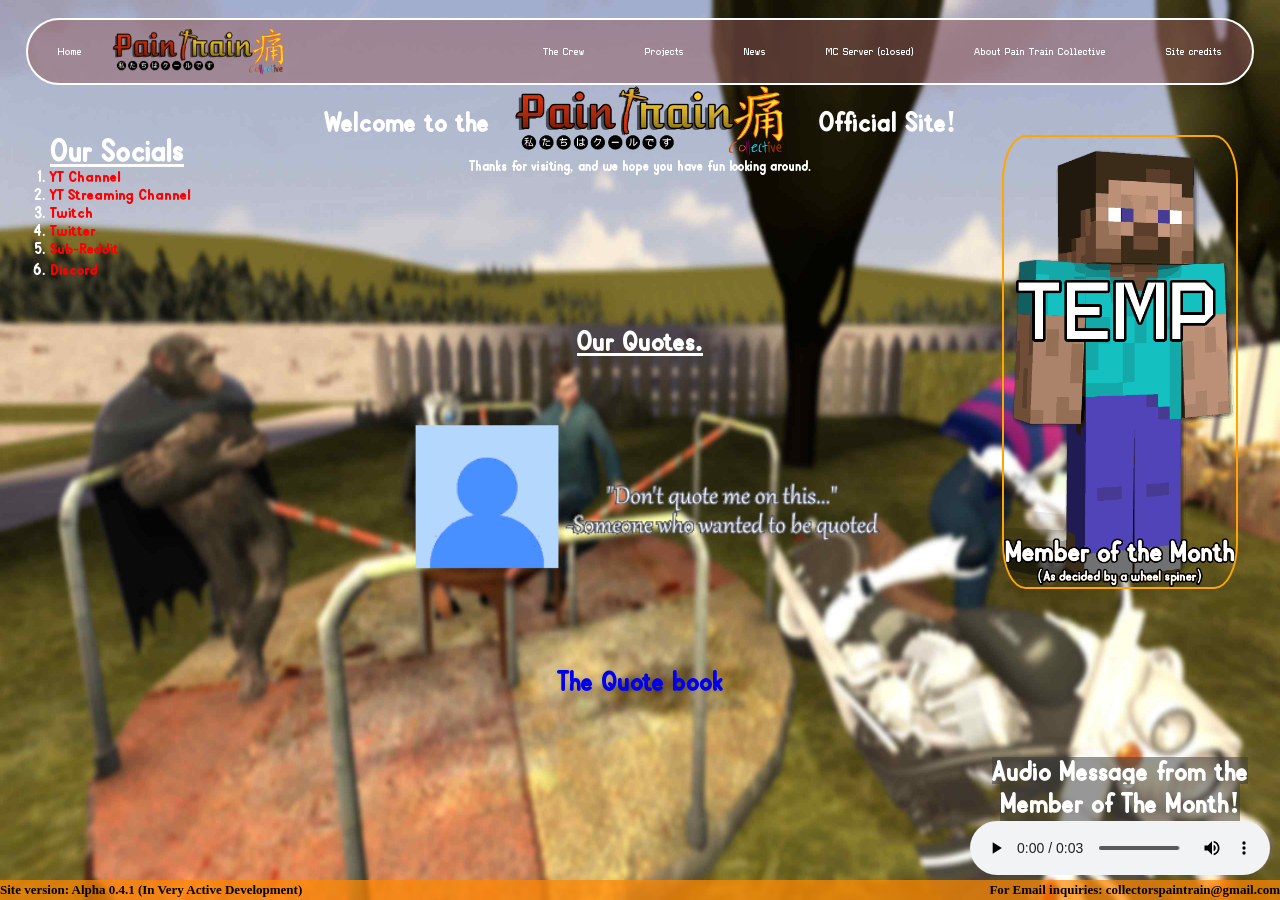
<file: index.html>
<!DOCTYPE html>
<html lang="en">
<head>
    <meta charset="UTF-8">
    <meta name="viewport" content="width=device-width, initial-scale=1.0">
    <title>Pain Train Collective Site</title>
    <link rel="stylesheet" href="CSS/Fonts.css">
    <link rel="stylesheet" href="CSS/Index.css">
    <link rel="stylesheet" href="CSS/Index-Mobile.css">
    <link rel="stylesheet" href="CSS/Navbar.css">

</head>
<body>
    <header>
        <nav>
            <input type="checkbox" id='active-sidebar'>
            <label for="active-sidebar" class="sidebar-open">
                <img src='./Images/OpenIcon.png' width="32px" height="32px">
            </label>
            <img src='./Images/PTClogo.png' class="NavLogo-1">

            <div class="container-links">
                <label for="active-sidebar" class="sidebar-close">
                    <img src='./Images/CloseIcon.png' width="32px" height="32px">
                </label>

            <a class="Home" href="#">Home</a>
            <img class="NavLogo-2" src='./Images/PTClogo.png'>
            <a class="Crew" href="#">The Crew</a>
            <a class="Projects" href="#">Projects</a>
            <a class="News" href="#">News</a>
            <a class="MCserver" href="#">MC Server (closed)</a>
            <a class="AboutUs" href="#">About Pain Train Collective</a>
            <a class="Credits" href="#">Site credits</a>
            </div>
        </nav>

        <div class="Welcoming">
            <div class="inner-welcoming">
                <h1>Welcome to the</h1>
                <img src='./Images/PTClogo.png'>
                <h1>Official Site!</h1>
            </div>
            <p>Thanks for visiting, and we hope you have fun looking around.</p>
        </div>

    </header>


    <main class="TheMeat">

        <div class="Socials">
                <ol class="Desktop-Socials">
                    <h1>Our Socials</h1>
                    <li><a href="https://www.youtube.com/@PainTrainCollective">YT Channel</a></li>
                    <li><a href="https://www.youtube.com/@pain-train-collective-streams">YT Streaming Channel</a></li>
                    <li><a href="https://www.twitch.tv/pain_train_collective">Twitch</a></li>
                    <li><a href="https://Twitter.com/PainTrainReal">Twitter</a></li>
                    <li><a href="https://www.reddit.com/r/PainTrainCollective/">Sub-Reddit</a></li>
                    <li><a href="https://discord.gg/6msvemScns">Discord</a></li>
                </ol>
                <div class="Mobile-Socials-Outer">
                    <h1>Our Socials</h1>
                    <div class="Mobile-Socials-Inner">
                        <a href="https://www.youtube.com/@PainTrainCollective">YT Channel</a>
                        <a href="https://www.youtube.com/@pain-train-collective-streams">YT Streaming Channel</a>
                        <a href="https://www.twitch.tv/pain_train_collective">Twitch</a>
                        <a href="https://Twitter.com/PainTrainReal">Twitter</a>
                        <a href="https://www.reddit.com/r/PainTrainCollective/">Sub-Reddit</a>
                        <a href="https://discord.gg/6msvemScns">Discord</a>
                    </div>
                </div>
        </div>



        <div class="Quotes">
            <!--There is no <img> for the gif. It's the background of the div-->
            <h1>Our Quotes.</h1>
            <span></span>
            <a href="./Pages/QuoteBook.HTML">The Quote book</a>
        </div>



        <div class="MoTM">
            <img src="./Images/MemberOfTheMonth.png">
            <div class="MoTM-Inner">
                <h1 >Audio Message from the</h1>
                <h1 class="MoTM-text">Member of The Month!</h1>
                <audio class="MoTM-audio" controls src="./Sounds/BlaineMoTM1.mp3"></audio>
            </div>
        </div>

    </main>
    


    <footer>
        <h1 class="Site-version">Site version: Alpha 0.4.1 (In Very Active Development)</h1>
        <h1 class="email">For Email inquiries: collectorspaintrain@gmail.com</h1>
    </footer>


</body>
</html>
</file>
<file: CSS/Fonts.css>
@font-face {
  font-family: LightSans; /* set name */
  src: url(../Fonts/TypeLightSans.woff2); /* url of the font */
}

@font-face {
  font-family: Njal; /* set name */
  src: url(../Fonts/NjalBold-gx4E5.woff2); /* url of the font */
}
</file>
<file: CSS/Index.css>
/* Stuff to make other stuff work right */
*{
    padding: 0;
    margin: 0;
}
:root {
    /* If this gets displayed, something messed up. meaning more work  /:  ) */
    background-image: url('./../Images/Backgrounds/DisplayERROR.png');
    background-size: 100%;
}
html, body {
    height: 100%;
    margin: 0;
}
body {
    display: flex;
    flex-direction: column;
}
header {
    height: 15vh;
}
main {
    display: flex;
    flex: 1;
    flex-wrap: nowrap;
}
footer {
    height: 20px;
}
/* Don't mess with the above */



/* The top part of the site */
.Welcoming {
    display: flex;
    flex-direction: column;
}
.inner-welcoming {
    display: flex;
    flex-direction: row;
    justify-content: center;
    align-items: center;
}

.inner-welcoming h1 {
    font-family: Njal;
    color: white;
}

.inner-welcoming img {
    height: 8vh;
    padding-left: 2vw;
    padding-right: 2vw;
}

.Welcoming p {
    font-family: Njal;
    color: white;
    align-self: center;
}



/* The middle part of the site */
.TheMeat {
    display: flex;
    flex-direction: row;
/*
    border-style: solid;
    border-color: white;
    border-width: 1px;
*/
    color: white;
}

.TheMeat .Socials {
    flex: 1;

/*
    border-style: solid;
    border-color: rgb(76, 0, 255);
    border-width: 1px;
*/

    font-family: Njal;
    font-size: xx-large;
}

.Socials .Desktop-Socials {
    margin-left: 50px;
    font-family: Njal;
    font-size: xx-large;
}

.Socials h1 {
    text-decoration: underline;
}

.Desktop-Socials a {
    color: red;
    text-decoration: none;
}

.Desktop-Socials a:hover {
    color: white;
}

@media only screen and (max-width: 1458px) {
    .Socials .Desktop-Socials {
        font-size: large;
    }
}

.Socials .Mobile-Socials-Outer {
    display: none;
}

.TheMeat .Quotes {
    background-image: url('./../Images/TempQuotesFinal.gif');
    background-repeat: no-repeat;
    background-size: 75%;
    background-position: center;
    display: flex;
    flex-direction: column;
    justify-content: center;
    flex: 2;

/*
    border-style: solid;
    border-color: rgb(0, 221, 255);
    border-width: 1px;
*/

}

.Quotes h1 {
    align-self: center;
    font-family: Njal;
    text-decoration: underline;
}

.Quotes span {
    height: 32vh;
}

.Quotes a {
    align-self: center;
    font-family: Njal;
    text-decoration: none;
    margin-top: 20px;
    font-size: xx-large;
}

.Quotes a:hover {
    color: white;
}

.TheMeat .MoTM {
    display: flex;
    flex-direction: column;
    flex: 1;

/*
    border-style: solid;
    border-color: rgb(0, 255, 34);
    border-width: 1px;
*/
}

.MoTM img {
    height: 50vh;
    margin-left: auto;
    margin-right: auto;
    margin-bottom: auto;
    border-style: solid;
    border-radius: 10%;
    border-width: 2px;
    border-color: orange;
}

.MoTM .MoTM-Inner {
    display: flex;
    flex-direction: column;
    align-items: center;
    margin-bottom: 5px;
    font-family: Njal;
}

.MoTM-Inner h1 {
    background-color: rgba(60, 60, 60, 0.53);
}



/* The bottom part of the site */
footer {
    display: flex;
    flex-direction: row;
    align-items: center;
    background-color: rgba(255, 136, 0, 0.718);
}

footer .Site-version {
    margin-right: auto;
}

footer h1 {
    font-size: small;
}





























/* Hopefully this goes used 
@media only screen and (min-width: 1300px) {

}

@media only screen and (min-width: 1560px) {

}
*/
</file>
<file: CSS/Index-Mobile.css>
/* Extra small devices (phones, 600px and down) */
@media only screen and (max-width: 600px) {
    :root {
        background-image: url('./../Images/Backgrounds/TriedBG9.16.png');
        background-repeat: round;
        background-size: 100%;
    }
    .Welcoming {
        display: flex;
        flex-direction: column;
        justify-content: center;
        align-content: center;
        align-items: center;
    }

    .inner-welcoming {
        display: flex;
        flex-direction: row;
    }

    .inner-welcoming h1 {
        font-family: njal;
        color: white;
        font-size: large;
        align-self: center;
    }
    .inner-welcoming img {
        height: 6vh;
        padding-left: 2vw;
        padding-right: 2vw;
    }

    main {
        height: 300vw;
    }

    .TheMeat {
        display: flex;
        flex-direction: column;
    }

    .Socials .Desktop-Socials {
        display: none;
    }

    .Socials .Mobile-Socials-Outer {
        display: flex;
        flex-direction: column;
        align-items: center;
        margin-top: 30px;
    }

    .Mobile-Socials-Outer h1 {
        text-decoration: underline;
        font-size: x-large;
    }

    .Socials .Mobile-Socials-Inner {
        display: flex;
        margin-top: 15px;
        gap: 30px;
        flex-wrap: wrap;
        justify-content: center;
    }
    .Mobile-Socials-Inner a {
        color: cyan;
        text-decoration: none;
        font-size: large;
    }

    .TheMeat .Quotes {
        display: flex;
        flex-direction: column;
        background-image: url('./../Images/TempQuotesFinal.gif');
        background-size: 75%;
        background-repeat: no-repeat;
        background-position: center;
        order: 3;
        flex: 1;
    }

    .Quotes h1 {
        font-size: x-large;
        font-family: Njal;
        align-self: center;
        text-decoration: underline;
    }

    .Quotes span {
        display: none;
    }

    .Quotes a {
        font-size: x-large;
        margin-top: auto;
        margin-bottom: 5px;
        font-family: Njal;
        align-self: center;
        color: aqua;
        text-decoration: none;
    }

    .TheMeat .MoTM {
        display: flex;
        flex-direction: row;
        
        order: 2;
        flex: 2;
    }

    .MoTM img {
        display: flex;
        align-self: center;
        border-style: solid;
        border-radius: 10%;
        border-width: 2px;
        border-color: orange;
        height: 30vh;
    }

    .MoTM-Inner {
        display: flex;
        flex: 1;
        flex-direction: column;
    /*
        border-style: solid;
        border-radius: 10%;
        border-width: 1px;
        border-color: rgb(1, 133, 249);
    */
    }

    .MoTM-audio {
        display: flex;
        align-self: center;
        width: 250px;
        margin-top: auto;
    }

    .MoTM h1 {
        font-family: Njal;
        font-size: larger;
        align-self: center;
        margin-top: 5px;
        background-color: rgba(60, 60, 60, 0);
    }

    .MoTM .MoTM-text {
        color: orange;
    }

    footer h1 {
        display: flex;
        font-size: xx-small;
    }
}







































































































/* Small devices (portrait tablets and large phones, 600px and up) */
@media only screen and (min-width: 600px) {
    :root {
        background-image: url('./../Images/Backgrounds/TriedBG9.16.png');
        background-repeat: round;
        background-size: 100%;
    }
}

/* Medium devices (landscape tablets, 768px and up) */
@media only screen and (min-width: 768px) {
    :root {
        background-image: url('./../Images/Backgrounds/TriedBG9.16.png');
        background-repeat: round;
        background-size: 100%;
    }
}

/* Large devices (laptops/desktops, 992px and up) */
@media only screen and (min-width: 992px) {
    :root {
        background-image: url('./../Images/Backgrounds/Background-blured.jpg');
        background-repeat: round;
        background-size: 100%;
    }
}

/* For Ipad fix */
@media only screen and (min-width: 1024px) and (max-width: 1124px) and (min-height: 1300px) {
    :root {
        background-image: url('./../Images/Backgrounds/TriedBG9.16.png');
        background-repeat: round;
        background-size: 100%;
    }

}




/* Extra large devices (large laptops and desktops, 1200px and up) */
@media only screen and (min-width: 1200px) {
    :root {
        background-image: url('./../Images/Backgrounds/Background-blured.jpg');
        background-repeat: round;
        background-size: 100%;
    }

}

/* For 1920x1080p displays) */
@media only screen and (min-width: 1900px) {
    :root {
        background-image: url('./../Images/Backgrounds/Background-blured.jpg');
        background-repeat: round;
        background-size: 100%;
    }

}
</file>
<file: CSS/Navbar.css>
nav {
    display: flex;
    height: 7vh;
    min-height: 60px;
    justify-content: flex-end;
    align-content: center;
    border-color: white;
    border-style: solid;
    border-width: 2px;
    border-radius: 50px;
    margin-left: 2vw;
    margin-right: 2vw;
    margin-top: 2vh;
    background-color: hsl(359, 23%, 47%, 50%);
}

nav .NavLogo-1 {
    display: none;
}

nav .NavLogo-2 {
    height: 3.6vw;
    margin-right: auto;
}

.container-links {
    height: 100%;
    width: 100%;
    display: flex;
    flex-direction: row;
    align-items: center;
}

nav a {
    height: 100%;
    padding: 0 30px;
    display: flex;
    align-items: center;
    text-decoration: none;
    color: white;
    font-family: Lightsans;
    font-size: larger;
}

nav a:hover {
    color: red;
}

.NavLogo {
    height: 6vh;
    margin-right: auto;
}

#active-sidebar, .sidebar-open, .sidebar-close {
    display: none;
}











































@media only screen and (max-width: 1458px) {
    nav a {
        font-size: x-small;
    }
}

@media only screen and (max-width: 982px) {
    .container-links {
        display: none;
        flex-direction: column;
        align-items: flex-start;
        position: fixed;
        top: 0;
        right: 0;
        z-index: 10;
        width: 60%;
        background-color: hsl(359, 23%, 47%, 50%);
        backdrop-filter: blur(10px);
    }

    nav .NavLogo-1 {
        display: flex;
        flex-direction: row;
        justify-self: center;
        align-self: center;
        height: 6vh;
        padding-right: 10px;
    }

    .NavLogo-2 {
        display: none;
    }
    
    .sidebar-open {
        display: flex;
        width: 32px;
        height: 32px;
        margin-left: 5vw;
        margin-right: auto;
        align-self: center;
        justify-self: center;
    }

    nav a {
        font-size: large;
        box-sizing: border-box;
        height: auto;
        width: 100%;
        padding: 3vh 30px;
        justify-content: flex-start;
    }

    .sidebar-open, .sidebar-close {
        display: block;
    }

    #active-sidebar:checked ~ .container-links {
        display: flex;
    }
}
</file>
